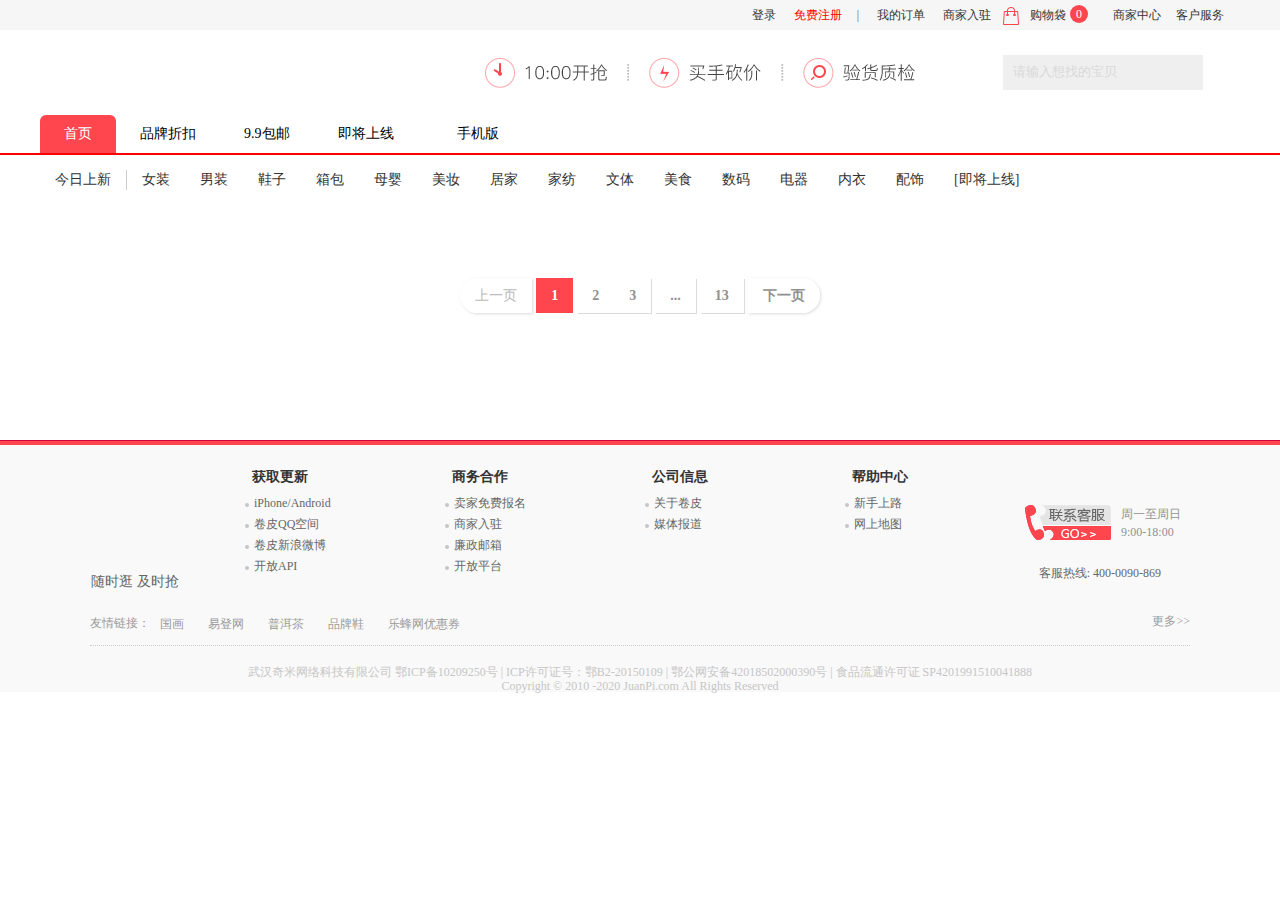
<file: src/list.html>
<!DOCTYPE html>
<html lang="en">

<head>
    <meta charset="UTF-8">
    <meta name="viewport" content="width=device-width, initial-scale=1.0">
    <title>商品列表页</title>
    <link rel="stylesheet" href="./style/index.css">
    <link rel="stylesheet" href="../src/style/list.css">
    <script src="https://cdn.bootcdn.net/ajax/libs/require.js/2.3.6/require.min.js" defer async=true data-main="script/main.js" id="currentpage" data-origin="list_module"></script>
    <style>
        .jump-ipt {
            display: none;
        }
        
        .jump-btn {
            display: none;
        }
        
        .prev {
            border-radius: 20px 0 0 20px;
        }
        
        .next {
            border-radius: 0 20px 20px 0;
        }
    </style>
</head>

<body>
    <div class="top">
        <div class="top_main">
            <div class="top_main_right">
                <div class="top_main_right_login">
                    <a href="login.html">登录</a>
                    <a href="registry.html" id="nav-reg">免费注册</a>
                    <span> 　|</span>
                    <a href="javascript:;">我的订单</a>
                    <a href="javascript:;">商家入驻</a>

                </div>
                <div class="top_cart">
                    <a href="cart.html" class="top_cart_a">
                        <span class="cart_pic"></span>
                        <span class="cart_font">
                            <span class="">购物袋</span>
                        <em class="num">0</em>
                        </span>
                    </a>

                </div>
                <div class="top_business">
                    <a href="javascript:;">商家中心</a>
                </div>
                <div class="top_service">
                    <a href="javascript:;">客户服务</a>
                </div>
            </div>
        </div>
    </div>

    <!-- 头部 -->
    <div class="header">


        <div class="header_main">
            <!-- 头部搜索 -->
            <a href="index.html">
                <!-- 首页logo -->
                <div class="logo"></div>
            </a>
            <!-- 限时抢购 -->
            <div class="strong">
                <a href="#"></a>
                <a href="#"></a>
                <a href="#"></a>
            </div>
            <!-- 头部搜索 -->
            <div class="search">
                <span class="search_box">
                        <input type="text" value="请输入想找的宝贝" onfocus="if(value=='请输入想找的宝贝')value=''" onblur="if(!value)value='请输入想找的宝贝'" name="keyword" > 
                    </span>
                <input type="submit" value class="btn_search">
            </div>
        </div>

        <!-- 头部导航 -->
        <div class="headernav">
            <ul>
                <li class="shouye">
                    <a href="./index.html">首页</a>
                </li>
                <li class="navli">
                    <a href="#">品牌折扣</a>
                </li>
                <li class="navli">
                    <a href="#">9.9包邮</a>
                </li>
                <li class="navli">
                    <a href="#">即将上线</a>
                </li>
                <li class="navli">
                    <a href="#"><em class="new_phone"></em>手机版</a>
                </li>
            </ul>
        </div>
    </div>
    <div class="line-cate-nav-location">
        <div class="line-cate-nav-wrapper">
            <ul class="line-cate-nav">
                <li class="first"><a href="javascript:;">今日上新</a></li>
                <li><a class="" href="javascript:;">女装</a></li>
                <li><a class="active" href="javascript:;">男装</a></li>
                <li><a class="" href="javascript:;">鞋子</a></li>
                <li><a class="" href="javascript:;">箱包</a></li>
                <li><a class="" href="javascript:;">母婴</a></li>
                <li><a class="" href="javascript:;">美妆</a></li>
                <li><a class="" href="javascript:;">居家</a></li>
                <li><a class="" href="javascript:;">家纺</a></li>
                <li><a class="" href="javascript:;">文体</a></li>
                <li><a class="" href="javascript:;">美食</a></li>
                <li><a class="" href="javascript:;">数码</a></li>
                <li><a class="" href="javascript:;">电器</a></li>
                <li><a class="" href="javascript:;">内衣</a></li>
                <li><a class="" href="javascript:;">配饰</a></li>
                <li class="last-2"><a href="javascript:;">[即将上线]</a></li>
            </ul>
        </div>
    </div>



    <!-- 列表页的结构 -->
    <div class="list">
        <ul>

        </ul>
    </div>


    <div class="page "><em></em>
        <div class="page_div">
            <span class="pg-prev">上一页</span>
            <span>1</span>
            <a href="javascript:;">2</a><a href="javascript:;">3</a>
            <i>...</i>
            <a href="javascript:;">13</a>
            <a class="pg-next" href="javascript:;">下一页</a>
        </div>
    </div>
    <!-- </div> -->
    <!-- top区域 -->

    <!-- 详情页底部 -->
    <div class="footer">
        <div class="footer_bg">
            <!-- 底部最上方 -->
            <div class="footer_top">
                <div class="footer_code">
                    <p class="footer_code_pic"></p>
                    <p class="footer_code_title">随时逛 及时抢</p>
                </div>
                <div class="footer_title">
                    <dl class="update">
                        <dt>获取更新</dt>
                        <dt></dt>
                        <dd>
                            <a href="javascript:;"><i></i>iPhone/Android</a>
                        </dd>
                        <dd>
                            <a href="javascript:;"><i></i>卷皮QQ空间</a>
                        </dd>
                        <dd>
                            <a href="javascript:;"><i></i>卷皮新浪微博</a>
                        </dd>
                        <dd>
                            <a href="javascript:;"><i></i>开放API</a>
                        </dd>
                    </dl>
                    <dl class="cooperation">
                        <dt>商务合作</dt>
                        <dt></dt>
                        <dd>
                            <a href="javascript:;"><i></i>卖家免费报名</a>
                        </dd>
                        <dd>
                            <a href="javascript:;"><i></i>商家入驻</a>
                        </dd>
                        <dd>
                            <a href="javascript:;"><i></i>廉政邮箱</a>
                        </dd>
                        <dd>
                            <a href="javascript:;"><i></i>开放平台</a>
                        </dd>
                    </dl>
                    <dl class="business">
                        <dt>公司信息</dt>
                        <dt></dt>
                        <dd>
                            <a href="javascript:;"><i></i>关于卷皮</a>
                        </dd>
                        <dd>
                            <a href="javascript:;"><i></i>媒体报道</a>
                        </dd>
                    </dl>
                    <dl class="help">
                        <dt>帮助中心</dt>
                        <dt></dt>
                        <dd>
                            <a href="javascript:;"><i></i>新手上路</a>
                        </dd>
                        <dd>
                            <a href="javascript:;"><i></i>网上地图</a>
                        </dd>
                    </dl>


                </div>
                <div class="footer_telephone">
                    <a href="javascript:;"></a>
                    <span>
                        <p>周一至周日</p>
                        <p>9:00-18:00</p>
                    </span>
                    <p class="phone">客服热线: 400-0090-869</p>
                </div>

            </div>
            <div class="footer_lunbo">
                <span>友情链接：</span>
                <div class="lunbo_list">
                    <ul>
                        <li>
                            <a href="javascript:;">国画</a>
                            <a href="javascript:;">易登网</a>
                            <a href="javascript:;">普洱茶</a>
                            <a href="javascript:;">品牌鞋</a>
                            <a href="javascript:;">乐蜂网优惠券</a>
                        </li>
                        <li>
                            <a href="javascript:;">小分店</a>
                            <a href="javascript:;">九块邮</a>
                            <a href="javascript:;">易迅优惠券</a>
                            <a href="javascript:;">中国鲜花礼品网</a>
                            <a href="javascript:;">钻石小鸟</a>
                            <a href="javascript:;">箱包品牌</a>
                            <a href="javascript:;">网上购物</a>
                            <a href="javascript:;">中国品牌网</a>
                            <a href="javascript:;">会过VIP</a>
                            <a href="javascript:; ">家具网</a>
                        </li>
                    </ul>
                </div>
                <a href="javascript:;" class="more">更多>></a>
            </div>

            <!-- 底部信息 -->
            <p class="licence">武汉奇米网络科技有限公司 鄂ICP备10209250号 | ICP许可证号：鄂B2-20150109 |
                <a href="">鄂公网安备42018502000390号</a> | 食品流通许可证 SP4201991510041888
            </p>
            <p class="copyright">Copyright © 2010 -2020 JuanPi.com All Rights Reserved</p>
        </div>
    </div>
</body>

</html>
</file>
<file: src/style/index.css>
@charset "UTF-8";
body {
  background: #f6f6f6;
  color: #666;
  min-width: 1240px;
}

html,
body,
div,
span,
applet,
object,
iframe,
h1,
h2,
h3,
h4,
h5,
h6,
p,
blockquote,
pre,
a,
abbr,
acronym,
address,
big,
cite,
code,
del,
dfn,
em,
img,
ins,
kbd,
q,
s,
samp,
small,
strike,
strong,
sub,
sup,
tt,
var,
b,
u,
i,
center,
dl,
dt,
dd,
ol,
ul,
li,
fieldset,
form,
label,
legend,
table,
caption,
tbody,
tfoot,
thead,
tr,
th,
td,
article,
aside,
canvas,
details,
embed,
figure,
figcaption,
footer,
header,
hgroup,
menu,
nav,
output,
ruby,
section,
summary,
time,
mark,
audio,
video {
  margin: 0;
  padding: 0;
  border: 0;
  font-size: 100%;
  font: inherit;
  vertical-align: baseline;
}

/* HTML5 display-role reset for older browsers */
article,
aside,
details,
figcaption,
figure,
footer,
header,
hgroup,
menu,
nav,
section {
  display: block;
}

body {
  line-height: 1;
}

ol,
ul {
  list-style: none;
}

blockquote,
q {
  quotes: none;
}

blockquote:before,
blockquote:after,
q:before,
q:after {
  content: '';
  content: none;
}

table {
  border-collapse: collapse;
  border-spacing: 0;
}

a {
  text-decoration: none;
}

.top {
  width: 100%;
  height: 30px;
  background: #f6f6f6;
}

.top .top_main {
  width: 1200px;
  margin: 0 auto;
}

.top .top_main_right {
  width: 503.36px;
  height: 30px;
  line-height: 30px;
  font-size: 12px;
  float: right;
}

.top .top_main_right_login {
  height: 29px;
  float: left;
}

.top .top_main_right_login a {
  margin-left: 15px;
}

#nav-reg {
  color: red;
}

.top .top_cart {
  float: left;
  position: relative;
  width: 107px;
  height: 30px;
}

.top .top_cart:hover {
  background: #fff;
}

.top .top_cart .top_cart_a {
  width: 107px;
  position: absolute;
  top: 0;
  left: 0;
}

.top .top_cart .cart_pic {
  position: relative;
  width: 16px;
  height: 18px;
  float: left;
  margin: 7px 11px 0 12px;
  background: url(../images/icon-total.png) no-repeat 0 -156px;
}

.cart_font .num {
  background: none repeat scroll 0 0 #ff464e;
  display: inline;
  width: 18px;
  height: 18px;
  float: right;
  border-radius: 18px;
  line-height: 18px;
  color: #fff;
  text-align: center;
  margin: 5px 10px 0 0;
}

.top .top_business {
  margin-left: 15px;
  float: left;
}

.top_service {
  margin-left: 15px;
  float: left;
}

.top .top_main .top_main_right a {
  color: #333;
}

.header {
  width: 100%;
  background: #fff;
  border-bottom: 2px solid red;
}

.header_main {
  position: relative;
  width: 1200px;
  height: 85px;
  margin: 0 auto;
}

.header .logo {
  position: absolute;
  top: 17px;
  width: 210px;
  height: 52px;
  background: url(https://jp.juancdn.com/juanpi/images/total/header-total.gif?20160112) no-repeat -78px -52px;
}

.header .strong {
  width: 465px;
  height: 33px;
  position: absolute;
  top: 28px;
  right: 290px;
  background: url(../images/header-total.png) no-repeat 0 0;
}

.header .strong a {
  display: block;
  width: 96px;
  height: 33px;
  float: left;
  margin-left: 50px;
}

.header .search {
  position: absolute;
  top: 25px;
  right: 0;
  width: 237px;
  height: 35px;
}

.header .search .search_box {
  float: left;
  display: block;
  width: 200px;
  height: 35px;
  line-height: 30px;
  background: #efefef;
}

.header .search .search_box input {
  width: 190px;
  height: 30px;
  border: none;
  background: #efefef;
  margin: 2px 0 0 10px;
  outline: none;
  color: #d9d9d9;
}

.btn_search {
  float: right;
  border: 0 none;
  display: block;
  width: 37px;
  height: 35px;
  background: url(https://jp.juancdn.com/juanpi/images/total/header-total.gif?20160112) no-repeat right -65px;
  cursor: pointer;
  outline: none;
}

.headernav {
  width: 1200px;
  height: 38px;
  margin: 0 auto;
}

.header .headernav a {
  float: left;
  padding: 12px 24px 0;
  height: 26px;
  font-size: 14px;
}

.header .headernav .navli a:hover {
  color: red;
}

.shouye a {
  border-radius: 6px 6px 0 0;
  float: left;
  height: 38px;
  background: #ff464e;
  color: #fff;
}

.navli a {
  color: #000;
}

.new_phone {
  list-style: none;
  cursor: pointer;
  color: #333;
  font-size: 14px;
  font-style: normal;
  width: 12px;
  float: left;
  margin-right: 3px;
  vertical-align: baseline;
  height: 16px;
  background: url(https://jp.juancdn.com/juanpi/images/global/phone-new-20151119.png?20160112) no-repeat;
}

.lunbo {
  width: 1200px;
  height: 380px;
  margin: 0 auto;
  position: relative;
  overflow: hidden;
}

.lunbo_main {
  position: relative;
  width: 700px;
  height: 360px;
  margin-left: 230px;
  margin-top: 20px;
}

.lunbo ul {
  float: left;
  position: relative;
  width: 700px;
  height: 360px;
}

.lunbo ul li {
  float: left;
  position: absolute;
  left: 0px;
  top: 0px;
  opacity: 0;
}

.lunbo ol {
  float: left;
  position: absolute;
  left: 50px;
  bottom: 20px;
}

.lunbo ol li {
  float: left;
  width: 20px;
  height: 20px;
  border-radius: 50%;
  background: #ccc;
  margin-right: 5px;
}

.round .active {
  background: greenyellow;
}

.round {
  margin-right: -100px;
  position: absolute;
  width: 200px;
  height: 20px;
  right: 50%;
  margin-top: -30px;
  text-align: center;
}

.round a {
  display: inline-block;
  width: 10px;
  height: 10px;
  background: none;
  cursor: pointer;
  border-radius: 10px;
  margin-left: 10px;
  border: 3px solid #fff;
}

.round .current {
  background: blue;
}

#left,
#right {
  display: inline-block;
  width: 30px;
  height: 50px;
  font-size: 40px;
  position: absolute;
  color: #fff;
  top: 50%;
  margin-top: -20px;
  text-decoration: none;
}

#left {
  z-index: 12;
  left: 0px;
}

#right {
  z-index: 12;
  right: 0px;
}

.banner_l {
  color: #666;
  margin: 0;
  padding: 0;
  position: relative;
  top: -380px;
  z-index: 10;
  width: 210px;
  display: block;
  left: 0;
}

.banner_l dl {
  color: #666;
  list-style: none;
  width: 190px;
  height: 377px;
  overflow: hidden;
  padding: 2px 10px 1px;
  background-color: #fff;
}

.banner_l dl dd {
  color: #666;
  list-style: none;
  float: left;
  width: 50%;
  height: 54px;
  overflow: hidden;
  line-height: 53px;
  text-align: center;
  border-bottom: 1px dashed #ddd;
}

.banner_l dl dd a {
  list-style: none;
  color: #5e5e5e;
  text-decoration: none;
  display: block;
  height: 50px;
  line-height: 50px;
  text-align: center;
  background: #fff;
  font-size: 14px;
  position: relative;
}

.banner_l dl dd a:hover {
  color: red;
}

.banner_l dl dd a em {
  list-style: none;
  line-height: 53px;
  text-align: center;
  color: #5e5e5e;
  font-style: normal;
  float: right;
  width: 1px;
  height: 15px;
  background-color: #eee;
  margin-top: 18px;
}

.banner_r {
  position: absolute;
  top: 18px;
  right: 0;
  height: 360px;
  width: 250px;
}

.banner_r dl {
  color: #666;
  visibility: visible;
  list-style: none;
  width: 251px;
  height: 360px;
  overflow: hidden;
  background-color: #e2e2e2;
}

.banner_r dd {
  color: #666;
  visibility: visible;
  list-style: none;
  float: left;
  display: inline;
  height: 119px;
  overflow: hidden;
  text-align: center;
  background-color: #fff;
  margin: 0 1px 1px 0;
}

.ct-icon {
  display: inline-block;
  width: 24px;
  height: 24px;
  vertical-align: middle;
  position: relative;
  top: -2px;
  background: url(../images/ct_icons.png) no-repeat 0 0;
  margin-right: 5px;
}

.ct-icon-nvzhuang {
  background-position: 0 0;
}

.ct-icon-nvzhuang :hover {
  background-position: -12px 0;
}

.ct-icon-nanzhaung {
  background-position: -24px 0;
}

.ct-icon-xiezi {
  background-position: -48px 0;
}

.ct-icon-xiangbao {
  background-position: -72px 0;
}

.ct-icon-muying {
  background-position: -96px 0;
}

.ct-icon-meizhuang {
  background-position: -120px 0;
}

.ct-icon-jujia {
  background-position: -144px 0;
}

.ct-icon-jiafang {
  background-position: -168px 0;
}

.ct-icon-wenti {
  background-position: -192px 0;
}

.ct-icon-meishi {
  background-position: -216px 0;
}

.ct-icon-shuma {
  background-position: -240px 0;
}

.ct-icon-dianqi {
  background-position: -264px 0;
}

.ct-icon-neiyi {
  background-position: -288px 0;
}

.ct-icon-peishi {
  background-position: -312px 0;
}

.new {
  width: 100%;
  height: 60px;
}

.new_products {
  color: #666;
  zoom: 1;
  clear: both;
  margin: 30px auto 0px auto;
  background: #fff;
  line-height: 60px;
  width: 1200px;
  box-sizing: border-box;
  padding: 0 16px;
  position: relative;
  height: 65px;
}

.new_products .new_box {
  float: left;
  line-height: 60px;
  margin: 0;
  padding: 0;
  font-size: 20px;
  color: black;
  font-weight: bold;
}

.new_products .new_box span {
  line-height: 60px;
  margin-right: 10px;
  font-weight: normal;
  font-size: 16px;
  color: #bbb;
  margin-left: 10px;
}

.new_products .whole span {
  font-weight: normal;
  font-size: 14px;
  color: red;
}

.whole {
  position: absolute;
  right: 0;
  margin-right: 20px;
}

.whole a i {
  background: url(../images/icon_arrow-new.png);
  width: 9px;
  height: 10px;
  display: inline-block;
  margin-top: -2px;
}

.new_time {
  color: #666;
  clear: both;
  margin: 0 auto;
  width: 1200px;
  height: 245px;
}

.time_list {
  background: #fff;
  padding: 0px 10px 0;
  height: auto;
  overflow: hidden;
  width: 1180px;
}

.time {
  list-style: none;
  zoom: 1;
  clear: both;
  height: 170px;
}

.time li {
  list-style: none;
  float: left;
  display: inline;
  margin: 0 8px;
  width: 278px;
  height: 170px;
}

.time_pic a {
  list-style: none;
  color: #5e5e5e;
  background: none repeat scroll 0 0 #fff;
  cursor: pointer;
  display: block;
  overflow: hidden;
  position: relative;
  text-decoration: none;
  height: 170px;
}

.time_pic .pic_main {
  list-style: none;
  color: #5e5e5e;
  cursor: pointer;
  margin: 0;
  padding: 0;
  position: relative;
  display: block;
  height: 130px;
  width: 278px;
  overflow: hidden;
}

.time_pic img {
  list-style: none;
  color: #5e5e5e;
  cursor: pointer;
  border: 0;
  display: block;
  margin: 0 auto;
  height: 130px;
  width: 278px;
}

.count_down {
  list-style: none;
  color: #5e5e5e;
  cursor: pointer;
  margin: 0;
  padding: 0;
  height: 22px;
  position: absolute;
  bottom: 0px;
  left: 0px;
  line-height: 22px;
  width: 281px;
  display: block;
}

.count_down a {
  list-style: none;
  cursor: pointer;
  margin: 0;
  padding: 0;
  text-align: center;
  line-height: 22px;
  color: #fff;
  position: absolute;
  left: 0px;
  top: 0px;
  z-index: 2;
  width: 281px;
}

.time_bg {
  list-style: none;
  color: #5e5e5e;
  cursor: pointer;
  line-height: 22px;
  margin: 0;
  padding: 0;
  height: 22px;
  background: #000;
  opacity: 0.5;
  position: absolute;
  left: 0px;
  top: 0px;
  z-index: 1;
  width: 281px;
}

.discount_box {
  list-style: none;
  color: #5e5e5e;
  cursor: pointer;
  height: 40px;
  line-height: 20px;
  left: 0;
  position: absolute;
  right: 0;
  bottom: 0;
  background-color: #fafafa;
}

.discount {
  list-style: none;
  cursor: pointer;
  line-height: 20px;
  margin: 10px 0 0 10px;
  font-family: "微软雅黑";
  color: #333;
  float: left;
  font-size: 12px;
}

.discount_a {
  list-style: none;
  cursor: pointer;
  width: 68px;
  height: 26px;
  line-height: 26px;
  text-align: center;
  color: #ff464e;
  float: right;
  font-size: 14px;
  margin: 6px 10px 0 0;
}

.discount_a:hover {
  background: red;
  color: #ffffff;
}

.time_logo {
  padding: 0;
  list-style: none;
  zoom: 1;
  clear: both;
  margin: 20px 0;
  height: 35px;
}

.time_logo_title {
  list-style: none;
  line-height: 35px;
  height: 35px;
  float: left;
  margin: 0 10px;
  width: 100px;
  font-size: 14px;
}

.time_logo li {
  list-style: none;
  line-height: 35px;
  height: 35px;
  float: left;
  margin: 0 10px;
  width: 100px;
  font-size: 14px;
}

.time_logo a {
  list-style: none;
  line-height: 35px;
  font-size: 14px;
  color: #5e5e5e;
  text-decoration: none;
}

.time_logo img {
  list-style: none;
  line-height: 35px;
  font-size: 14px;
  color: #5e5e5e;
  border: 0;
  height: 35px;
}

.last {
  display: block;
  padding: 0;
  border: 0;
  line-height: 35px;
  height: 35px;
  float: left;
  width: 80px;
  font-size: 14px;
  margin-left: 18px;
}

.last a {
  color: red;
}

.last span {
  background: url(../images/icon_arrow-new.png);
  width: 9px;
  height: 10px;
  display: inline-block;
  margin-top: -2px;
}

.updata {
  color: #666;
  line-height: 54px;
  margin: 0;
  padding: 0;
  float: right;
  margin-right: 2px;
  font-size: 12px;
}

.taobao {
  list-style: none;
  zoom: 1;
  clear: both;
  margin: 0px auto 0;
  padding-left: 14px;
  box-sizing: border-box;
  width: 1200px;
  height: 2420px;
  background: #fff;
}

.taobao li {
  color: #666;
  list-style: none;
  width: 230px;
  background: #FFF;
  float: left;
  margin: 0 6px 12px 0;
  height: 290px;
  box-sizing: border-box;
  padding-top: 6px;
  border: 1px solid transparent;
  font-size: 12px;
}

.taobao img {
  width: 220px;
  height: 220px;
}

.homelist li span {
  font-weight: 600;
  font-size: 16px;
  color: #ff464e;
}

.homelist li del {
  font-size: 14px;
  color: #bbb;
  margin: 2px 0 0 5px;
}

.homelist li div {
  width: 220px;
  height: 32px;
  line-height: 36px;
}

.page {
  width: 1200px;
  height: 120px;
  padding: 0 0 45px;
  padding-top: 30px;
  clear: both;
  overflow: hidden;
  text-align: center;
  margin: 0 auto;
  background: #fff;
  line-height: 120px;
}

.page em {
  text-align: center;
  font-style: normal;
}

.page span.pg-prev {
  color: #bbb;
  font-weight: normal;
  background: #fff;
  width: 60px;
  border-radius: 20px 0 0 20px;
  box-shadow: 1px 1px 3px rgba(204, 204, 204, 0.7);
}

.page span {
  background: #ff464e;
  border: medium none;
  color: #fff;
  font-weight: bold;
}

.page a,
.page span,
.page i {
  background: none repeat scroll 0 0 #FFF;
  padding: 10px 15px;
  overflow: hidden;
  color: #919191;
  font-size: 14px;
  font-weight: bold;
  border-right: none;
}

.page span {
  background: #ff464e;
  border: medium none;
  color: #fff;
  font-weight: bold;
}

.page a.pg-next {
  width: 60px;
  border-radius: 0 20px 20px 0;
  box-shadow: 1px 1px 3px rgba(204, 204, 204, 0.7);
}

.page_div {
  height: 45px;
}

.page a {
  background: none repeat scroll 0 0 #FFF;
  padding: 10px 15px;
  overflow: hidden;
  color: #919191;
  font-size: 14px;
  font-weight: bold;
  border-right: none;
  box-shadow: 1px 1px 0px rgba(204, 204, 204, 0.7);
}

.page i {
  background: none repeat scroll 0 0 #FFF;
  padding: 10px 15px;
  overflow: hidden;
  color: #919191;
  font-size: 14px;
  font-weight: bold;
  border-right: none;
  box-shadow: 1px 1px 0px rgba(204, 204, 204, 0.7);
}

.page a:hover {
  background: #ff464e;
  color: #fff;
}

.footer {
  position: relative;
  margin: 0 auto;
  margin-top: 40px;
  background: #f9f9f9;
  z-index: 100;
  border-top: #ce003f solid 1px;
  clear: both;
}
.footer .footer_bg {
  border-top: #ff464e solid 4px;
}

.footer_top {
  width: 1100px;
  padding-top: 25px;
  margin: 0 auto;
  height: 135px;
}
.footer_top .footer_code {
  float: left;
  display: inline;
  width: 90px;
}
.footer_top .footer_code .footer_code_pic {
  background: url(https://jp.juancdn.com/juanpi/images/global/jp-app-90.png?v=20160113) no-repeat;
  height: 90px;
  width: 90px;
  margin-top: 5px;
}

.footer_code_title {
  margin: 10px 0;
  text-align: center;
  font-size: 14px;
}

.footer_title {
  float: left;
  display: inline;
  padding-left: 65px;
  width: auto;
  overflow: hidden;
}

.footer_title dl {
  list-style: none;
  float: left;
  display: inline;
}
.footer_title dl dt {
  font-size: 14px;
  color: #333;
  font-weight: bold;
  margin-bottom: 10px;
  padding-left: 7px;
}
.footer_title dl dd {
  margin-bottom: 5px;
  color: #666;
}
.footer_title dl dd a {
  list-style: none;
  text-decoration: none;
  color: #666;
  font-size: 12px;
}
.footer_title dl dd a i {
  list-style: none;
  color: #666;
  font-style: normal;
  width: 4px;
  height: 4px;
  overflow: hidden;
  border-radius: 50%;
  background: #c6c6c6;
  display: inline-block;
  margin-right: 5px;
  margin-top: 8px;
}

.update {
  width: 200px;
}

.cooperation {
  width: 200px;
}

.help {
  color: #666;
  list-style: none;
  float: left;
  display: inline;
  width: 100px;
}

.business {
  width: 200px;
}

.footer_telephone {
  width: 161px;
  float: left;
  display: inline;
  margin-top: 35px;
  margin-left: 80px;
}
.footer_telephone a {
  color: #5e5e5e;
  float: left;
  display: block;
  width: 86px;
  height: 35px;
  background: url(../images/service_add.gif) no-repeat;
  background-position: 0 -5px;
}
.footer_telephone span {
  float: left;
  display: inline;
  padding-left: 10px;
  width: 65px;
}
.footer_telephone span p {
  color: #919191;
  line-height: 18px;
  font-size: 12px;
}

.phone {
  float: right;
  font-size: 12px;
  line-height: 24px;
  vertical-align: middle;
  margin-top: 20px;
  margin-right: 25px;
}

.footer_lunbo {
  width: 1100px;
  height: 20px;
  padding: 10px 0px;
  border-bottom: 1px dotted #ccc;
  color: #999999;
  white-space: nowrap;
  overflow: hidden;
  margin: 0 auto;
}
.footer_lunbo span {
  display: block;
  overflow: hidden;
  float: left;
  font-size: 12px;
  margin-top: 2px;
}
.footer_lunbo div {
  width: 970px;
  float: left;
  height: 20px;
  position: relative;
  overflow: hidden;
}
.footer_lunbo div ul {
  white-space: nowrap;
  overflow: hidden;
  position: relative;
  height: 50px;
}
.footer_lunbo div ul li {
  height: 20px;
  white-space: nowrap;
  overflow: hidden;
  position: relative;
  margin-bottom: 5px;
}
.footer_lunbo div ul a {
  font-size: 12px;
  margin: 0px 10px 10px 10px;
  color: #999999;
}

.more {
  float: right;
  font-size: 12px;
  color: #999999;
}

.more:hover {
  color: #0289cd;
  text-decoration: underline;
}

.licence {
  text-align: center;
  padding-top: 20px;
  color: #c6c6c6;
  font-size: 12px;
}
.licence a {
  text-align: center;
  text-decoration: none;
  color: #c6c6c6;
  font-size: 12px;
}

.copyright {
  text-align: center;
  color: #c6c6c6;
  padding-top: 2px;
  font-size: 12px;
}

.footer_logo {
  color: #999999;
  text-align: center;
  padding-top: 10px;
}
.footer_logo a {
  text-align: center;
  color: #5e5e5e;
  text-decoration: none;
}
.footer_logo a img {
  text-align: center;
  color: #5e5e5e;
  border: 0;
  margin-right: 27px;
}

.box {
  width: 100%;
  height: 60px;
  background: #ffffff;
  position: fixed;
  top: -60px;
  left: 0;
  box-shadow: 0px 0px 4px #999;
}

.box .line-cate-nav {
  color: #666;
  list-style: none;
  width: 1200px;
  margin: 0 auto;
  height: 20px;
  line-height: 20px;
}

.box .line-cate-nav li {
  color: #666;
  list-style: none;
  float: left;
  height: 20px;
  line-height: 20px;
  padding: 0 15px;
  line-height: 50px;
}

/*# sourceMappingURL=index.css.map */
</file>
<file: src/style/list.css>
* {
  padding: 0;
  margin: 0;
  list-style: none;
}

body {
  background: #fff;
}

.list {
  width: 1160px;
  margin: 0 auto;
  font-size: 14px;
  background: #fff;
}

.list_body {
  width: 100%;
  background: #fff;
}

.list li {
  width: 200px;
  padding: 10px;
  float: left;
  margin: 0 10px 10px 0;
  height: 310px;
  position: relative;
}

.list li p {
  width: 200px;
  height: 48px;
  overflow: hidden;
  color: #333;
  font-size: 12px;
}

.list li img {
  width: 200px;
  height: 200px;
  display: block;
}

.list li span {
  list-style: none;
  line-height: 36px;
  display: block;
  float: left;
  font-size: 18px;
  font-family: Arial;
  color: #ff464e;
}

.list del {
  line-height: 36px;
  display: block;
  float: left;
  margin: 2px 0 0 5px;
  line-height: 36px;
  color: #bbb;
  text-decoration: line-through;
  font-size: 14px;
}

.line-cate-nav-location {
  height: 50px;
}
.line-cate-nav-location div {
  width: 100%;
  background-color: #fff;
  padding: 15px 0;
}
.line-cate-nav-location div ul {
  list-style: none;
  width: 1200px;
  margin: 0 auto;
  height: 20px;
  line-height: 20px;
}
.line-cate-nav-location div ul .line-cate-nav {
  width: 1200px;
  margin: 0 auto;
  height: 20px;
  line-height: 20px;
}

.line-cate-nav li {
  float: left;
  height: 20px;
  line-height: 20px;
  padding: 0 15px;
  font-size: 14px;
}
.line-cate-nav li a {
  color: #333;
}
.line-cate-nav li :hover {
  color: red;
}

.first {
  border-right: 1px solid #ccc;
  padding-left: 0;
}

/*# sourceMappingURL=list.css.map */
</file>
